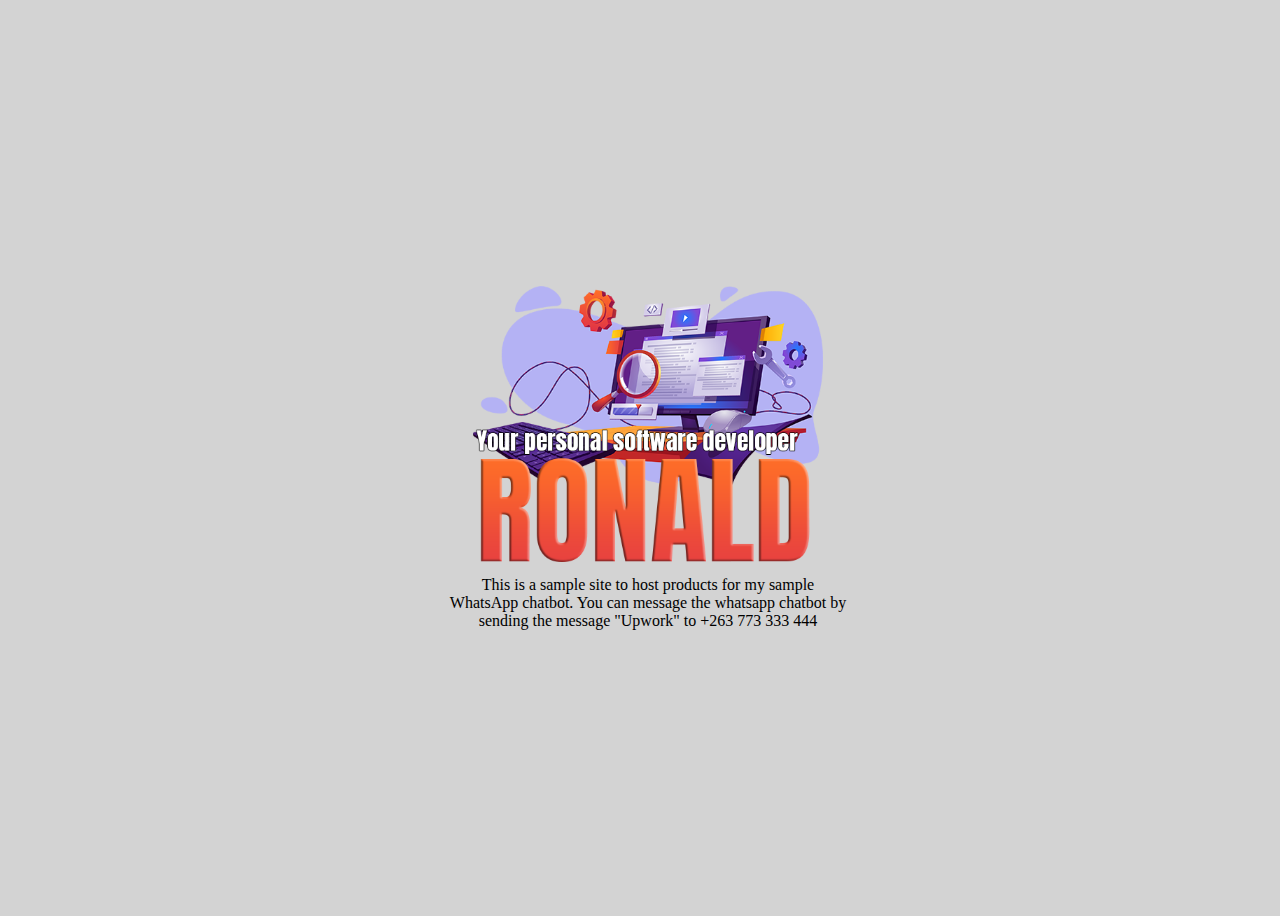
<file: index.html>
<!DOCTYPE html>
<html lang="en">
<head>
    <meta charset="UTF-8">
    <meta http-equiv="X-UA-Compatible" content="IE=edge">
    <meta name="viewport" content="width=device-width, initial-scale=1.0">
    <title>Ronald for Sample WhatsApp Chatbot</title>
</head>
<body style="background-color: lightgray;">
    <div style="height: 100vh; width: 100vw; background-color: lightgray; display: flex; flex-direction:column; justify-content:center; align-items:center">
        <div style="margin-bottom: 10px;">
            <img src="img/logo.png" style="width: 350px;" />
        </div>
        <div style="text-align:center; max-width: 400px;">
            This is a sample site to host products for my sample WhatsApp chatbot. You can message the whatsapp chatbot by sending the message "Upwork" to +263 773 333 444
        </div>
    </div>
</body>
</html>
</file>
